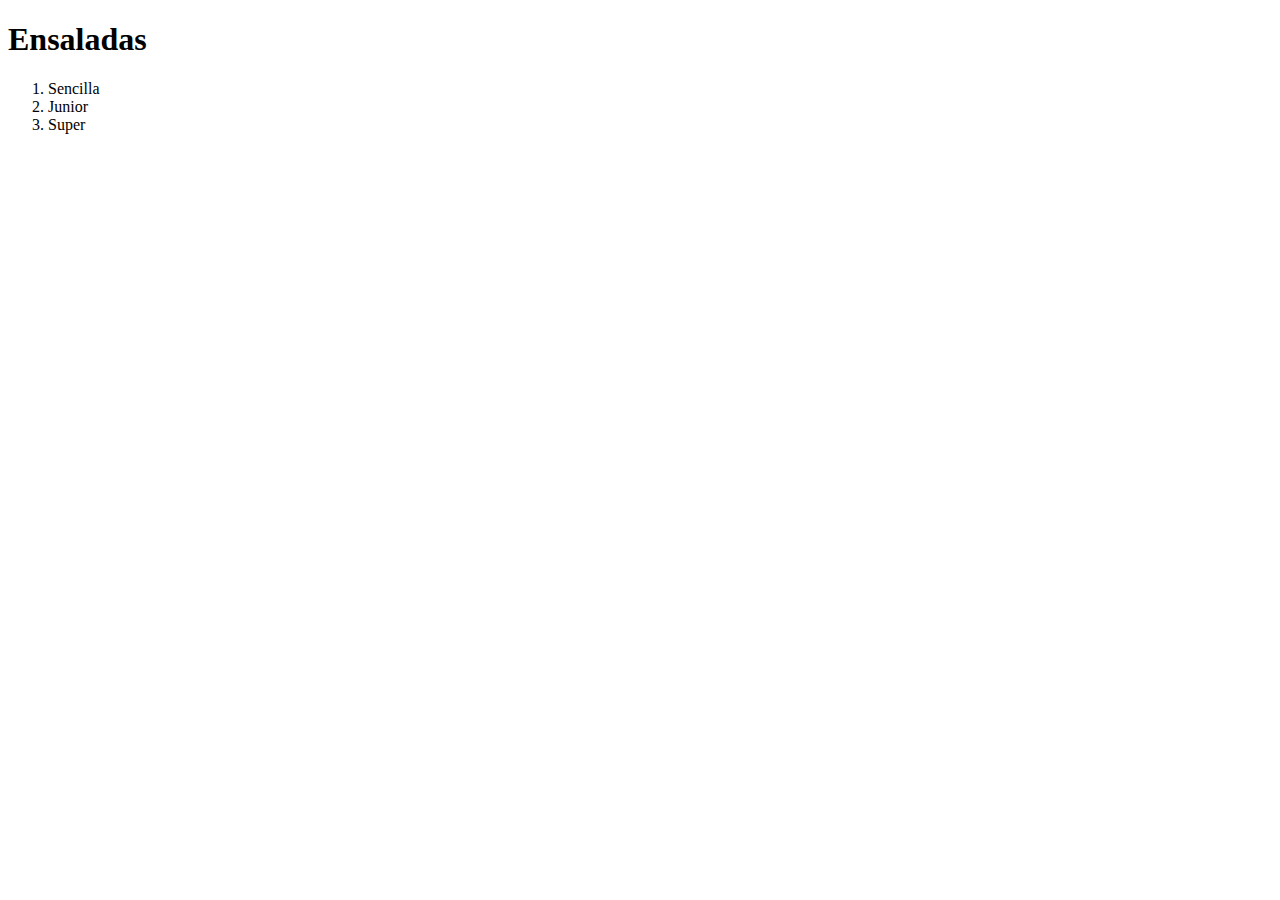
<file: Pagina/page/Menu.html>
<!DOCTYPE html>
<html lang="en">
<head>
    <meta charset="UTF-8">
    <meta name="viewport" content="width=device-width, initial-scale=1.0">
    <title>Ensaladas</title>
</head>
<body>
    <h1>Ensaladas</h1>
    <ol>
        <li>Sencilla</li>
        <li>Junior</li>
        <li>Super</li>
    </ol>
</body>
</html>
</file>
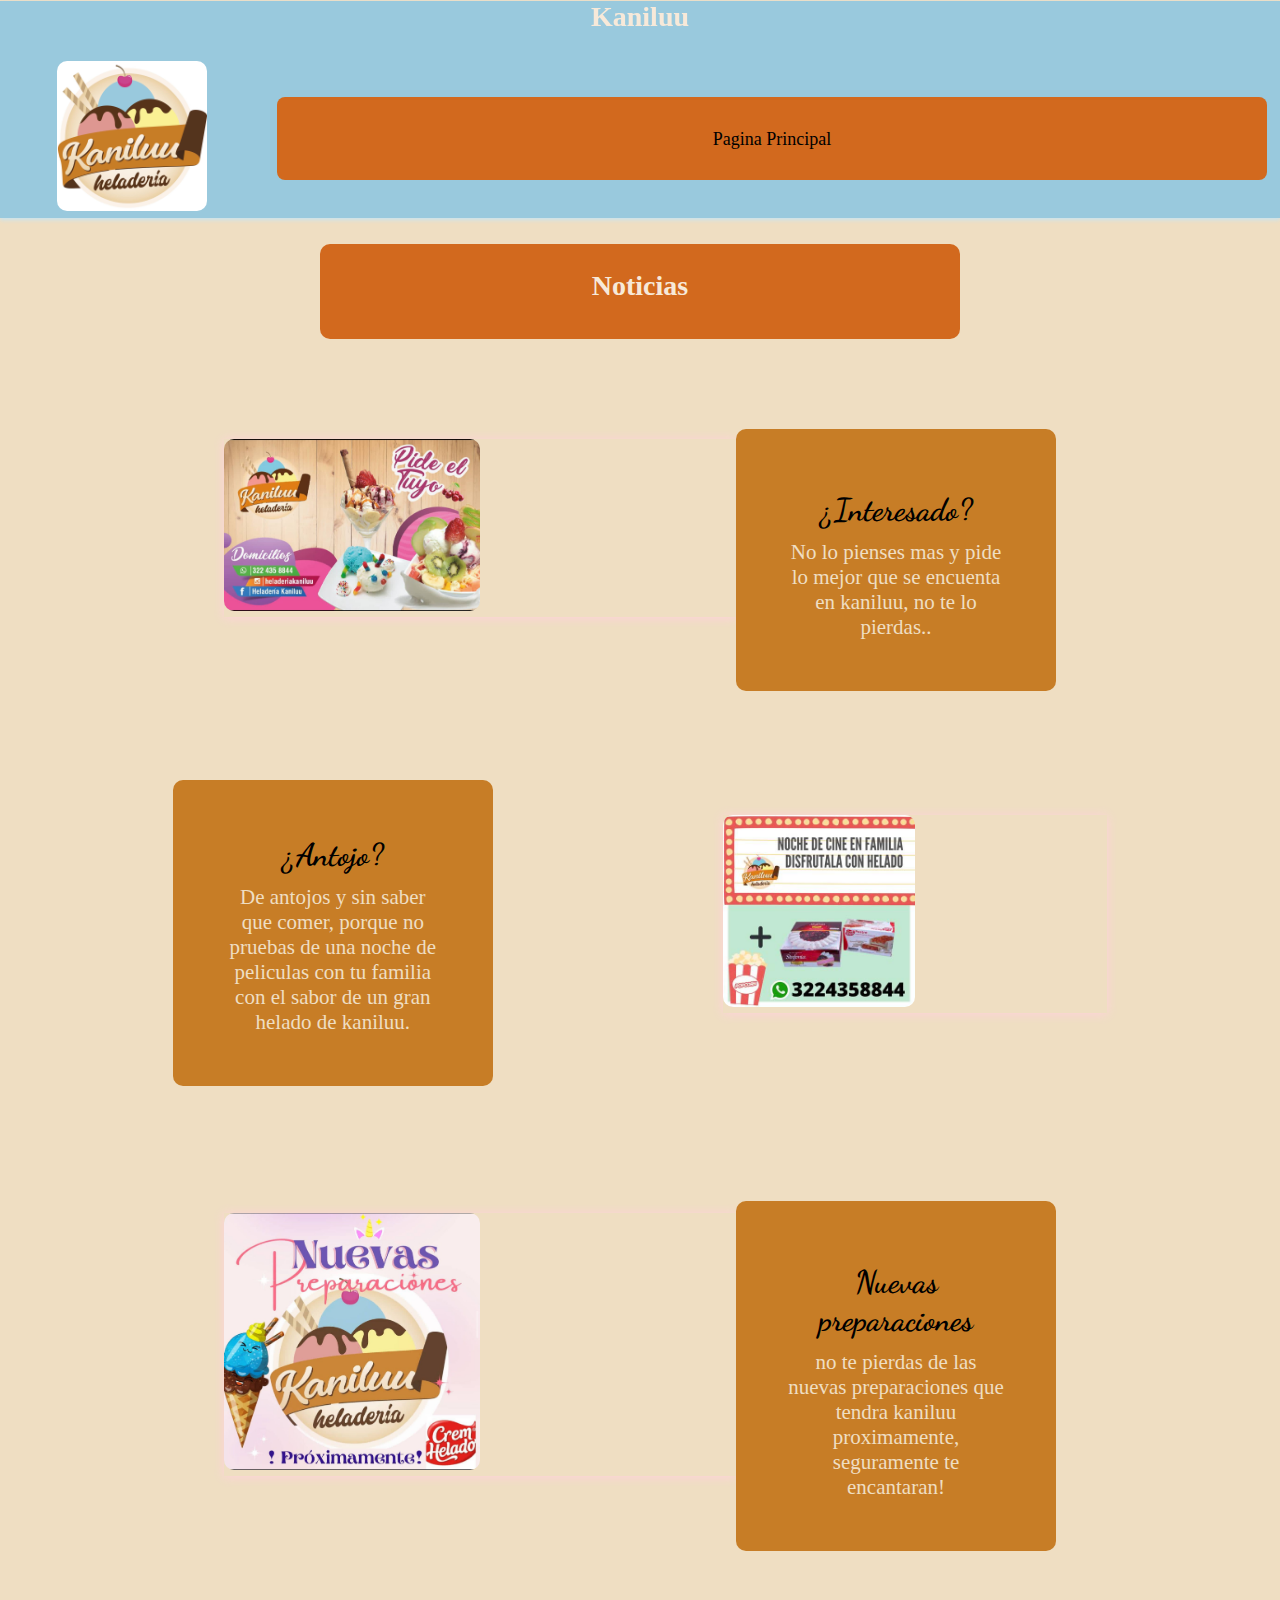
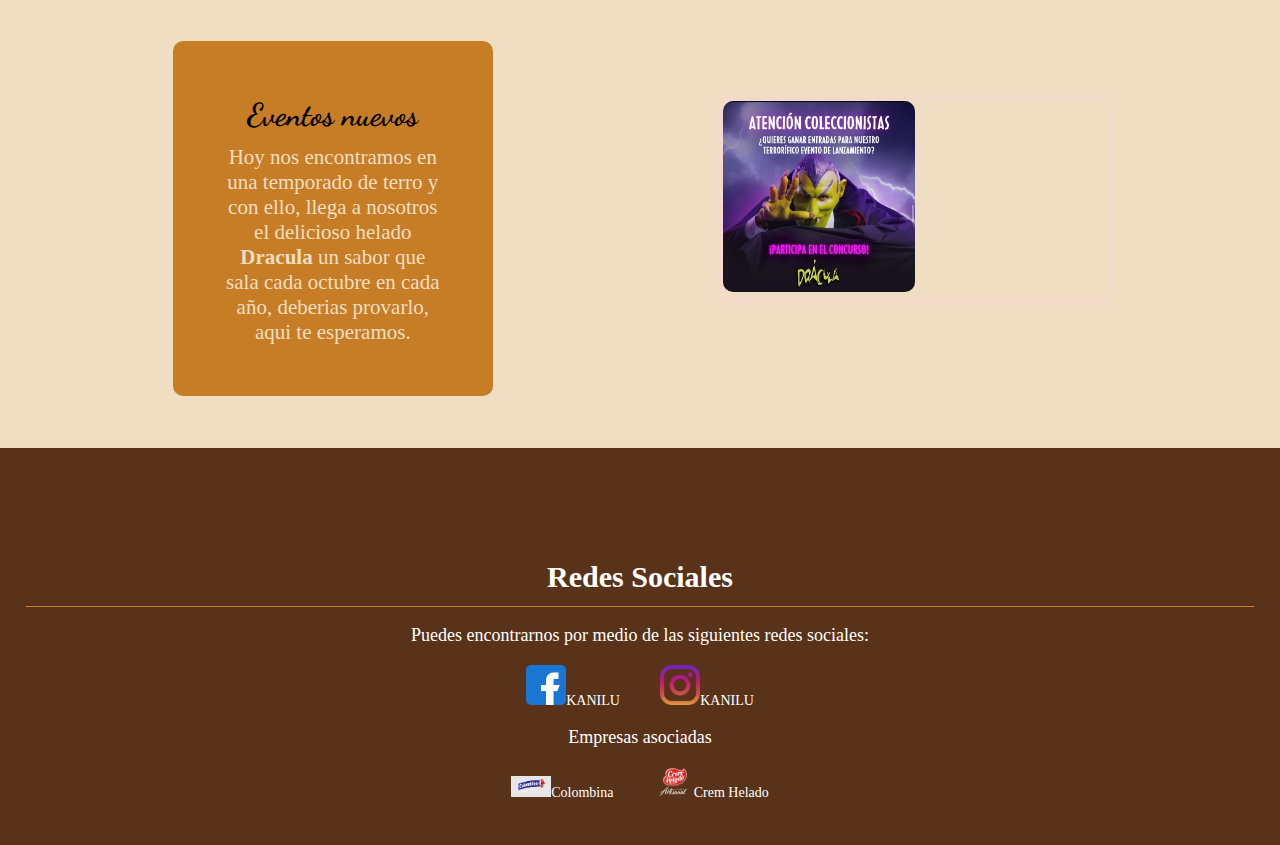
<file: Pagina/page/noticias.html>
<!DOCTYPE html>
<html lang="en">
<head>
    <meta charset="UTF-8">
    <meta name="viewport" content="width=device-width, initial-scale=1.0">
    <link rel="stylesheet" href="../css/styles.css">
    <title>¿Que hacemos?</title>
</head>
<body>
    <header class="header">
        <h1 class="titulo1">Kaniluu</h1>
        <div class="container">
            <div class="logo">
                <img src="../assets/img/logo.jpeg" alt="Logo Kanilu">
            </div>
            <div class="menu">
                <nav>
                    <ul class="items">
                        <li><a href="../index.html">Pagina Principal</a></li>            
                    </ul>
                </nav>   
            </div>
        </div>
    </header>
    <main>
        <section class="container_titulos">
            <h1 class="titulos_paginas">Noticias</h1>
        </section>
        <section class="ens">
            <div class="cars1">
                <img src="../assets/img/publicidad2.jpeg" alt="publicidad" class="imagen0">
            </div>
            <div class="cars2">
                <h2>¿Interesado?</h2>
                <p>No lo pienses mas y pide lo mejor que se encuenta en kaniluu, no te lo pierdas..</p>
            </div>
            </section>
        <section class="ens2">
            <div class="cars3">
                <img src="../assets/img/publicidad3.jpeg" alt="publicidad" class="imagen0">
            </div>
            <div class="cars4">
                <h2>¿Antojo?</h2>
                <p>De antojos  y sin saber que comer, porque no pruebas de una noche de peliculas con tu familia con el sabor de un gran helado de kaniluu.</p>
            </div>
            </section>
        <section class="ens">
            <div class="cars1">
                <img src="../assets/img/publicidad4.jpeg" alt="publicidad" class="imagen0">
            </div>
            <div class="cars2">
                <h2>Nuevas preparaciones</h2>
                <p>no te pierdas de las nuevas preparaciones que tendra kaniluu proximamente, seguramente te encantaran! </p>
            </div>
            </section>
        <section class="ens2">
            <div class="cars3">
                <img src="../assets/img/publicidad5.jpeg" alt="publicidad" class="imagen0">
            </div>
            <div class="cars4">
                <h2>Eventos nuevos</h2>
                <p>Hoy nos encontramos en una temporado de terro y con ello, llega a nosotros el delicioso helado <strong>Dracula</strong> un sabor que sala cada octubre en cada año, deberias provarlo, aqui te esperamos.</p>
            </div>
        </section>
        <footer class="footer">
            <div class="container_footer">
                <h2 class="subtitle">Redes Sociales</h2>
                <p>
                    Puedes encontrarnos por medio de las siguientes redes sociales:
                </p>
                <ul class="social_net">
                    <li>
                      <a href=""><img class="nets" src="../assets/img/facebook.png" alt="facebook" />KANILU</a>
                    </li>
          
                    <li>
                      <a href=""><img class="nets" src="../assets/img/instagram.png" alt="instagram" />KANILU</a>
                    </li>
                  </ul>
                  <p>Empresas asociadas</p>
                      <ul class="social_net">
                        <li>
                          <a href="#"><img class="nets" src="../assets/img/colombina.png" alt="facebook" />Colombina</a>
                        </li>
              
                        <li>
                          <a href="#"><img class="nets" src="../assets/img/cremheladowebp.webp" alt="instagram" />Crem Helado</a>
                        </li>
                      </ul>
            </div>
        </footer>
            <link href="https://fonts.googleapis.com/css2?family=Dancing+Script&display=swap" rel="stylesheet">
</body>
</html>
</file>
<file: Pagina/css/styles.css>
/*
    #583319 #000 #efdec2 #99C9DD #c8e4f0 #d2691e #deb887 #F7E9D9 #CA448D #c77d26 #ffc0cb #cc0774
*/

*{
    margin: 0;
    padding: 0;
    box-sizing: border-box;
}
body{
    position: relative;
    top: 0;
    font-family: 'Times New Roman', Times, serif, arial;
    font-size: 14px;
    background-color:#efdec2 ;
}
.header{
    background-color: #99C9DD;
    width: 100%;
    position: sticky;
    top: 0;
    left: 0;
    box-shadow: 0px 2px 4px #c8e4f0;
    z-index: 1;
}
.header .container{
    width: 100%;
    height: auto;
    display: flex;
    flex-direction: row;
    align-items: center;
    z-index: 100;
}
.header .logo{
    color: #99C9DD;
    text-align: center;
    padding: 0.2%;
    flex-grow: 1;
}

.header .logo img{
    width: 150px;
    margin: 0 auto;
    border-radius: 10px;
}

.header .menu{
    text-align: center;
    padding: 1%;
    flex-grow: 8;
    font-size: 20px;

}
.menu > nav{
    background-color: #d2691e;
    border-radius: 8px;
    padding: 3%;

}
.menu .items > li{
    display: inline-block;
    padding: 0% 2%;
    font-size: 18px;
    list-style: none;
}
.items > li a{
    color: black;
    text-decoration: none;
}
.items > li a:hover{
    color: #deb887;
    font-size: 19px;

}


/***MAIN***/

.main h1{
    width: 40%;
    padding: 1%;
    font-size: 55px;
    font-weight: 500;
    margin-top: 1%;
}
.titulo1{
    color: #F7E9D9;
    text-align: center;
    margin-bottom: 2%;
    font-family: italic;
    margin-top: 0.1%;
    
}
.titulo1:hover{
    text-shadow: 0 0 5px #CA448D,0 0 10px #CA448D, 0 0 15px #F7E9D9, 0 0 20px #F7E9D9, 0 0 25px #F7E9D9, 0 0 30px #F7E9D9;
}
/*Secciones*/
.container_titulos{
    background-color:#d2691e ;
    margin: 0 auto;
    height: auto;
    padding: 2%;
    margin-top: 2%;
    margin-bottom: 2%;
    width: 50%;
    border-radius: 10px;
    
}
.titulos_paginas{
    color: #F7E9D9;
    text-align: center;
    margin-bottom: 2%;
    font-family: italic;
    margin-top: 0.1%;  
}
.titulos_paginas:hover{
    text-shadow: 0 0 5px #CA448D,0 0 10px #CA448D, 0 0 15px #F7E9D9, 0 0 20px #F7E9D9, 0 0 25px #F7E9D9, 0 0 30px #F7E9D9;
}
.subtitle1{
    color: #CA448D;
    font-family: italic;
}
.subtitle1:hover{
    text-shadow: 0 0 5px #CA448D,0 0 10px #CA448D, 0 0 15px #F7E9D9, 0 0 20px #F7E9D9, 0 0 25px #F7E9D9, 0 0 30px #F7E9D9;
}
.containers{
    padding: 2%;
    margin-top: 2%;
}

.container_qhacemos .text_quehacemos{
    font-size: 24px;
    text-align: justify;
}
.subtitle{
    font-size: 30px;
    color: #CA448D;
    text-align: center;
    margin-bottom: 2%;
    font-family: italic;
    margin-top: 0.1%;
    margin-bottom: 1.5%;
    padding: 12px;
    margin-top: 4%;
    border-bottom: 1px solid #c77d26;
}
.subtitle:hover{
    text-shadow: 0 0 5px #CA448D,0 0 10px #CA448D, 0 0 15px #F7E9D9, 0 0 20px #F7E9D9, 0 0 25px #F7E9D9, 0 0 30px #F7E9D9;
}

.container_ubicaciones .text_ubicaciones{
    font-size: 24px;
    text-align: justify;
}
.container_ubicaciones .publicidad > img{
    width: 25%;
    height:auto;
    margin: 0 auto;
    border-radius: 10px;
    display: flex;
    margin-top: 2%;
    transition: all 0.5s ease;
    cursor: pointer;
}
.container_ubicaciones .publicidad > img:hover{
    transform: scale(1.1);
    box-shadow: 5px 4px 5px #CA448D;
}

.container_noticias .text_noticias{
    font-size: 24px;
    text-align: justify;
}
.container_noticias .publicidad > img{
    width: 35%;
    height:auto;
    margin: 0 auto;
    border-radius: 10px;
    display: flex;
    margin-top: 2%;
    transition: all 0.5s ease;
    cursor: pointer;
}
.container_noticias .publicidad > img:hover{
    transform: scale(1.1);
    box-shadow: 5px 4px 5px #CA448D;
}



.sec_cards{
    display: inline-block;
    margin-left: 10%;
    border-color:2px #ffc0cb;
    border-radius: 20px;
    padding: 2%;
    margin-bottom: 1%;
    transition: all 0.8s ease 0.2;
    cursor: pointer;
    justify-content: center;
    align-items: center;

}
.sec_cards:hover{
    border: 1px solid #ffc0cb;
    background-color: #ffc0cb;
    border-radius: 20px;
    transition: all 0.5s;
    cursor: pointer;
    box-shadow: 3px 5px 3px #cc0774;
}
.sec_cards2{
    display: inline-block;
    border-color:2px #ffc0cb;
    margin-left: 40%;
    border-radius: 20px;
    padding: 2%;
    margin-bottom: 1%;
    transition: all 0.8s ease 0.2;
    cursor: pointer;;
    justify-content: center;
    align-items: center;

}
.sec_cards2:hover{
    border: 1px solid #ffc0cb;
    background-color: #ffc0cb;
    border-radius: 20px;
    transition: all 0.5s;
    cursor: pointer;
    box-shadow: 3px 5px 3px #cc0774;
}

.container2{
    flex-wrap: 1;
    justify-content: center;
    min-height: 30vh;
    
}

.card{
    position: relative;
    width: 250px;
    height: 300px;
    margin-top: 50px;
    
}
.card .face{
    position: absolute;
    width: 100%;
    height: 100%;
    backface-visibility: hidden;
    border-radius: 10px;
    overflow: hidden;
    transition: .5s;
}
.card .front{
    transform: perspective(600px) rotateY(0deg);
    box-shadow: 0 5px 10px #000;
    
}
.card .front .imagen2{
    position: absolute;
    width: 100%;
    height: 100%;
    object-fit: cover;
    margin-top: 0;
}
.card .front .imagen3{
    background-color: white;
    position: absolute;
    width: 100%;
    height: 100%;
    object-fit: cover;
    margin-top: 0;
}
.card .front h3{
    position: absolute;
    bottom: 0;
    width: 100%;
    height: 45px;
    line-height: 45px;
    color: #CA448D;
    background: rgb(0, 0, 0,.4);
    text-align: center;
    
}

.card .back{
    transform: perspective(600px) rotateY(180deg);
    background-color: #99C9DD;
    padding: 5px;
    color: black;
    display: flex;
    flex-direction: column;
    justify-content: space-between;
    text-align: center;
    box-shadow: 0 5px 10px #000;
    margin-top: auto;
    margin-bottom: auto;
    
}
.card .back .link{
    border-top:  solid 1px #f3f3f3;
    height: 50px;
    line-height: 50px;
    margin-top: 5%;
}
.card .back .link a{
    color: beige;
}

.card .back h3{
    font-size: 30px;
    margin-top: 20px;
    letter-spacing: 2px;
    color: black;
    margin-bottom: 1%;
    
}

.card .back p{
    letter-spacing: 1px;
}
.card:hover .front{
    transform: perspective(600px) rotateY(180deg);
}
.card:hover .back{
    transform: perspective(600px) rotateY(360deg);

}
.redes{
    text-align: center;
}
.fa-brands{
    font-family:Arial, Helvetica, sans-serif;
    font-size: 15px;
}
.footer{
    width: 100%;
    background-color: #583319;
    color: white;
    margin-top: 1%;
    overflow-x: auto;
} 
.footer{
    .container_footer{
      padding-top: 2%;
      text-align: center;
      margin: 2%;
    }
}
  .container_footer > h2{
    color: white;
}
  .container_footer > li{
    list-style: none;
    text-align: center;
  
}
.container_footer > p{
    font-size: 18px;
  
}
  
.social_net > li{
    display: inline-block;
    padding: 1.5%;
    
}

.social_net > li a{
    color: white;
    text-decoration: none;
}
.nets{
  width: 40px;
}

/*Seccion de paginas*/
.ens{
    margin-bottom: 4%;
    display: flex;
    justify-content: center;
    align-items: center;
    
}
.cars1{
    display: inline-block;
    width: 40%;
    height:40%;
    font-size: 150%;
    
}
.cars1 > .imagen0 {
    width: 50%;
    height: auto;
    border-radius: 10px;
    position:relative;
    object-fit: cover;
}
.imagen1 {
    width: 70%;
    height: auto;
    border-radius: 10px;
    position:relative;
    object-fit: cover;
    margin-top: 12%;
}
.imagen4 {
    width: 40%;
    height: auto;
    border-radius: 10px;
    position:relative;
    object-fit: cover;
    margin-top: 12%;
    background-color: white;
}
.cars2{
    display: inline-block;
    width: 25%;
    height: auto;
    border-radius: 10px;
    background-color: #c77d26;
    padding: 4%;
    text-align: center;
    position: relative;
    margin-top: 5%;
    font-size: 150%;
    
}
.cars3{
    display: inline-block;
    width: 30%;
    height: auto;
    font-size: 150%;
}
.cars3 > .imagen0 {
    width: 50%;
    height: auto;
    border-radius: 10px;
    position:relative;
    object-fit: cover;
}
.cars4{
    display: inline-block;
    width: 25%;
    height: auto;
    border-radius: 10px;
    background-color: #c77d26;
    padding: 4%;
    text-align: center;
    position: relative;
    margin-right: 18%;
    font-size: 150%;
    margin-top: 3%;
}
.ens2{
    display: flex;
    flex-direction: row-reverse;
    margin-bottom: 4%;
    justify-content: center;
    align-items: center;
    list-style: none;
}

.cars1 ,.cars3{
    box-shadow: 0px 1px 10px #ffd1dc;
}
.cars1 > p{
    color: #efdec2;
    margin-top: 5%;
}
.cars2 > p{
    color: #efdec2;
    margin-top: 5%;
    
}
.cars3 > p{
    color: #efdec2;
    margin-top: 5%;
}
.cars4 > p{
    color: #efdec2;
    margin-top: 5%;
}
.cars2 > h2{
    font-family: Dancing Script;
    margin-top: 5%;
}
.cars4 > h2{
    font-family: Dancing Script;
    margin-top: 2%;
}
.link2 > a{
    margin-top: 2%;
    margin-bottom: 2%;
    padding: 1%;
    text-decoration: none;
    background-color: #583319;
    border-radius: 10px;
    color: white;
    float: right;
}
</file>
